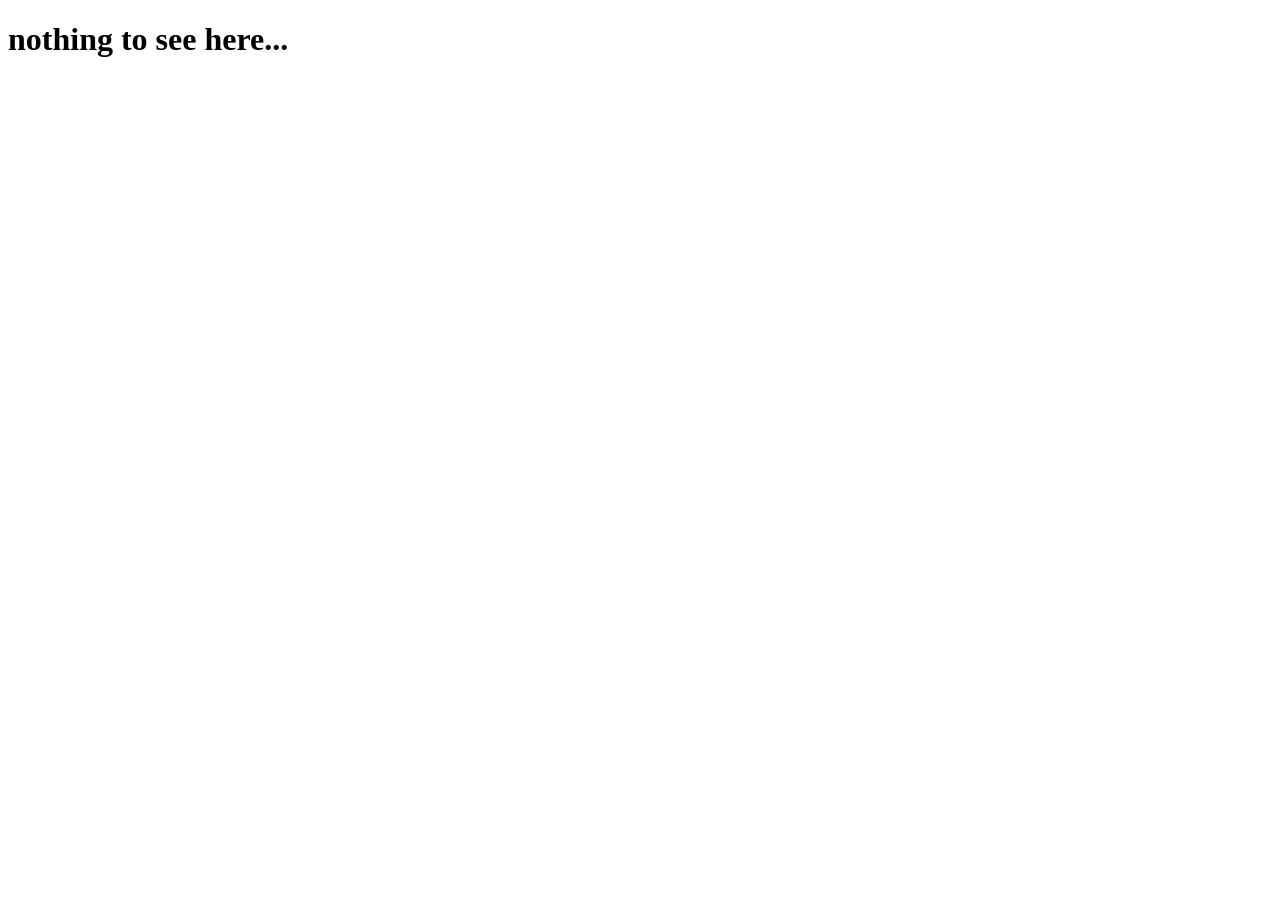
<file: pages/about.html>
<!DOCTYPE html>
<html lang="en">
<head>
    <meta charset="UTF-8">
    <meta name="viewport" content="width=device-width, initial-scale=1.0">
    <link rel="icon" type="image/png" href="images/westbrook tiny logo.png">
    <title>About - Westbrook Learning</title>
</head>
<body>
    <h1>nothing to see here...</h1>
</body>
</html>
</file>
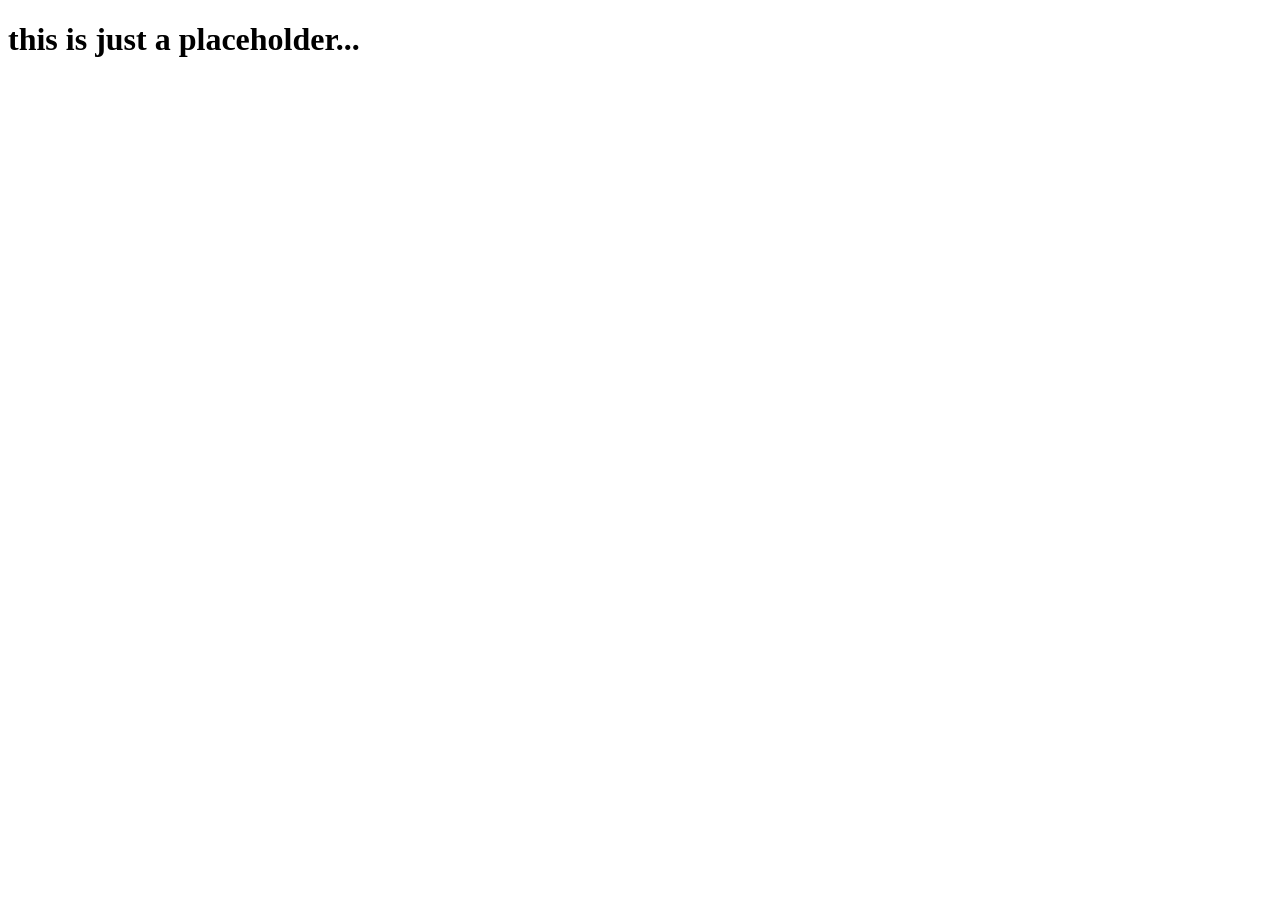
<file: pages/contact.html>
<!DOCTYPE html>
<html lang="en">
<head>
    <meta charset="UTF-8">
    <meta name="viewport" content="width=device-width, initial-scale=1.0">
    <link rel="icon" type="image/png" href="images/westbrook tiny logo.png">
    <title>Contact - Westbrook Learning</title>
</head>
<body>
    <h1>this is just a placeholder...</h1>
</body>
</html>
</file>
